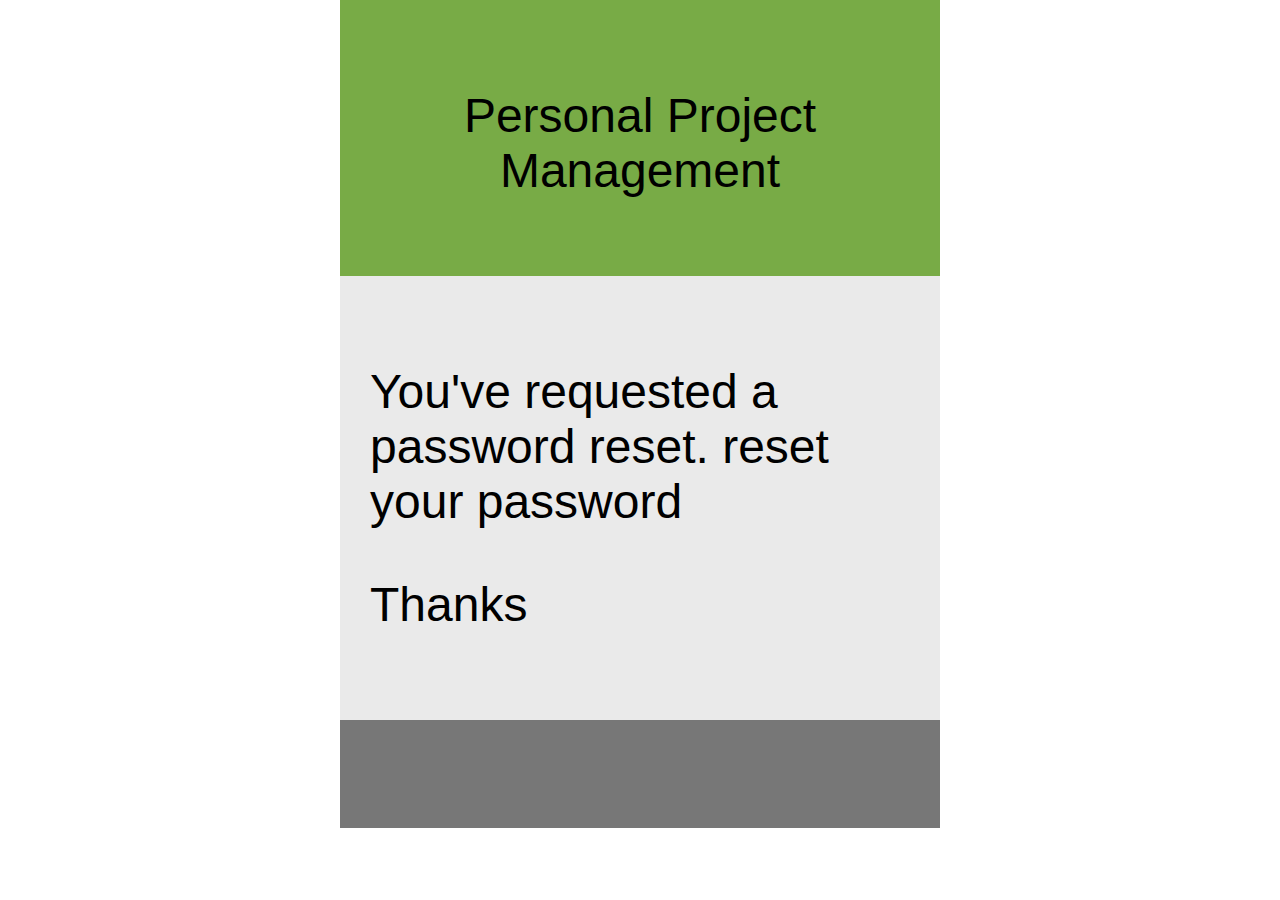
<file: src/main/resources/templates/email-template.html>
<!DOCTYPE html>
<html xmlns="http://www.w3.org/1999/xhtml" 
    xmlns:th="https://www.thymeleaf.org">
<head>
    <title>Sending Email with Thymeleaf HTML Template Example</title>

    <meta http-equiv="Content-Type" content="text/html; charset=UTF-8" />
    <meta name="viewport" content="width=device-width, initial-scale=1.0"/>

    <link src='http://fonts.googleapis.com/css?family=Roboto' rel='stylesheet' type='text/css'/>

    <!-- use the font -->
    <style>
        body {
            font-family: 'Roboto', sans-serif;
            font-size: 48px;
        }
    </style>
</head>
<body style="margin: 0; padding: 0;">

<table align="center" border="0" cellpadding="0" cellspacing="0" width="600" style="border-collapse: collapse;">
    <tr>
        <td align="center" bgcolor="#78ab46" style="padding: 40px 0 30px 0;">
            <p>Personal Project Management</p>
        </td>
    </tr>
    <tr>
        <td bgcolor="#eaeaea" style="padding: 40px 30px 40px 30px;">
            <p th:text="${'Dear ' + user.fullName + ','}"></p>
            <p>
                You've requested a password reset.
                <a th:href="${resetUrl}">reset your password</a>
            </p>
            <p>Thanks</p>
        </td>
    </tr>
    <tr>
        <td bgcolor="#777777" style="padding: 30px 30px 30px 30px;">
            <p th:text="${signature}"></p>
        </td>
    </tr>
</table>

</body>
</html>
</file>
